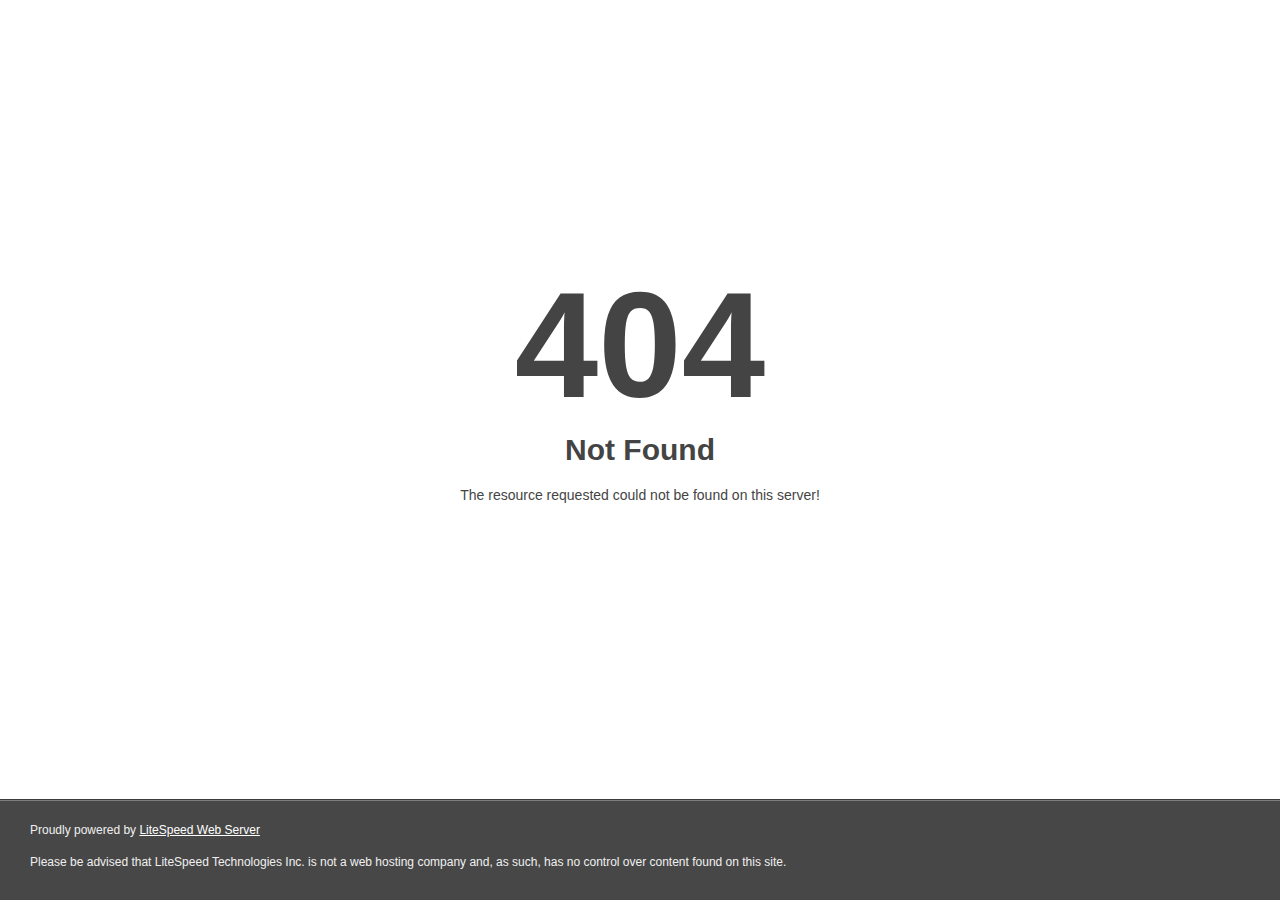
<file: assets/css/ElegantIcons.html>
<!DOCTYPE html>
<html style="height:100%">
<head>
<meta name="viewport" content="width=device-width, initial-scale=1, shrink-to-fit=no" />
<title> 404 Not Found
</title></head>
<body style="color: #444; margin:0;font: normal 14px/20px Arial, Helvetica, sans-serif; height:100%; background-color: #fff;">
<div style="height:auto; min-height:100%; ">     <div style="text-align: center; width:800px; margin-left: -400px; position:absolute; top: 30%; left:50%;">
        <h1 style="margin:0; font-size:150px; line-height:150px; font-weight:bold;">404</h1>
<h2 style="margin-top:20px;font-size: 30px;">Not Found
</h2>
<p>The resource requested could not be found on this server!</p>
</div></div><div style="color:#f0f0f0; font-size:12px;margin:auto;padding:0px 30px 0px 30px;position:relative;clear:both;height:100px;margin-top:-101px;background-color:#474747;border-top: 1px solid rgba(0,0,0,0.15);box-shadow: 0 1px 0 rgba(255, 255, 255, 0.3) inset;">
<br>Proudly powered by  <a style="color:#fff;" href="http://www.litespeedtech.com/error-page">LiteSpeed Web Server</a><p>Please be advised that LiteSpeed Technologies Inc. is not a web hosting company and, as such, has no control over content found on this site.</p></div></body></html>
</file>
